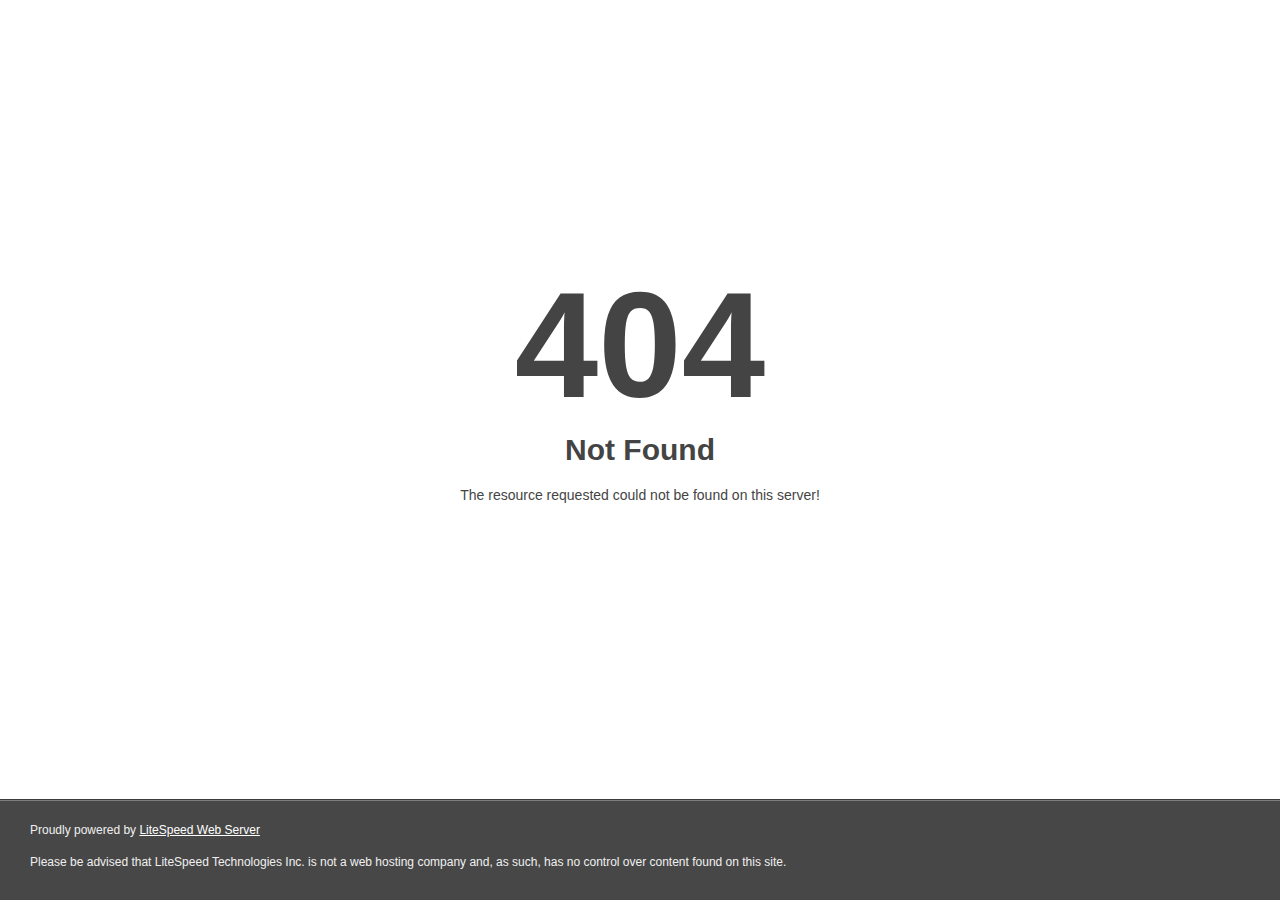
<file: assets/css/ElegantIcons.html>
<!DOCTYPE html>
<html style="height:100%">
<head>
<meta name="viewport" content="width=device-width, initial-scale=1, shrink-to-fit=no" />
<title> 404 Not Found
</title></head>
<body style="color: #444; margin:0;font: normal 14px/20px Arial, Helvetica, sans-serif; height:100%; background-color: #fff;">
<div style="height:auto; min-height:100%; ">     <div style="text-align: center; width:800px; margin-left: -400px; position:absolute; top: 30%; left:50%;">
        <h1 style="margin:0; font-size:150px; line-height:150px; font-weight:bold;">404</h1>
<h2 style="margin-top:20px;font-size: 30px;">Not Found
</h2>
<p>The resource requested could not be found on this server!</p>
</div></div><div style="color:#f0f0f0; font-size:12px;margin:auto;padding:0px 30px 0px 30px;position:relative;clear:both;height:100px;margin-top:-101px;background-color:#474747;border-top: 1px solid rgba(0,0,0,0.15);box-shadow: 0 1px 0 rgba(255, 255, 255, 0.3) inset;">
<br>Proudly powered by  <a style="color:#fff;" href="http://www.litespeedtech.com/error-page">LiteSpeed Web Server</a><p>Please be advised that LiteSpeed Technologies Inc. is not a web hosting company and, as such, has no control over content found on this site.</p></div></body></html>
</file>
